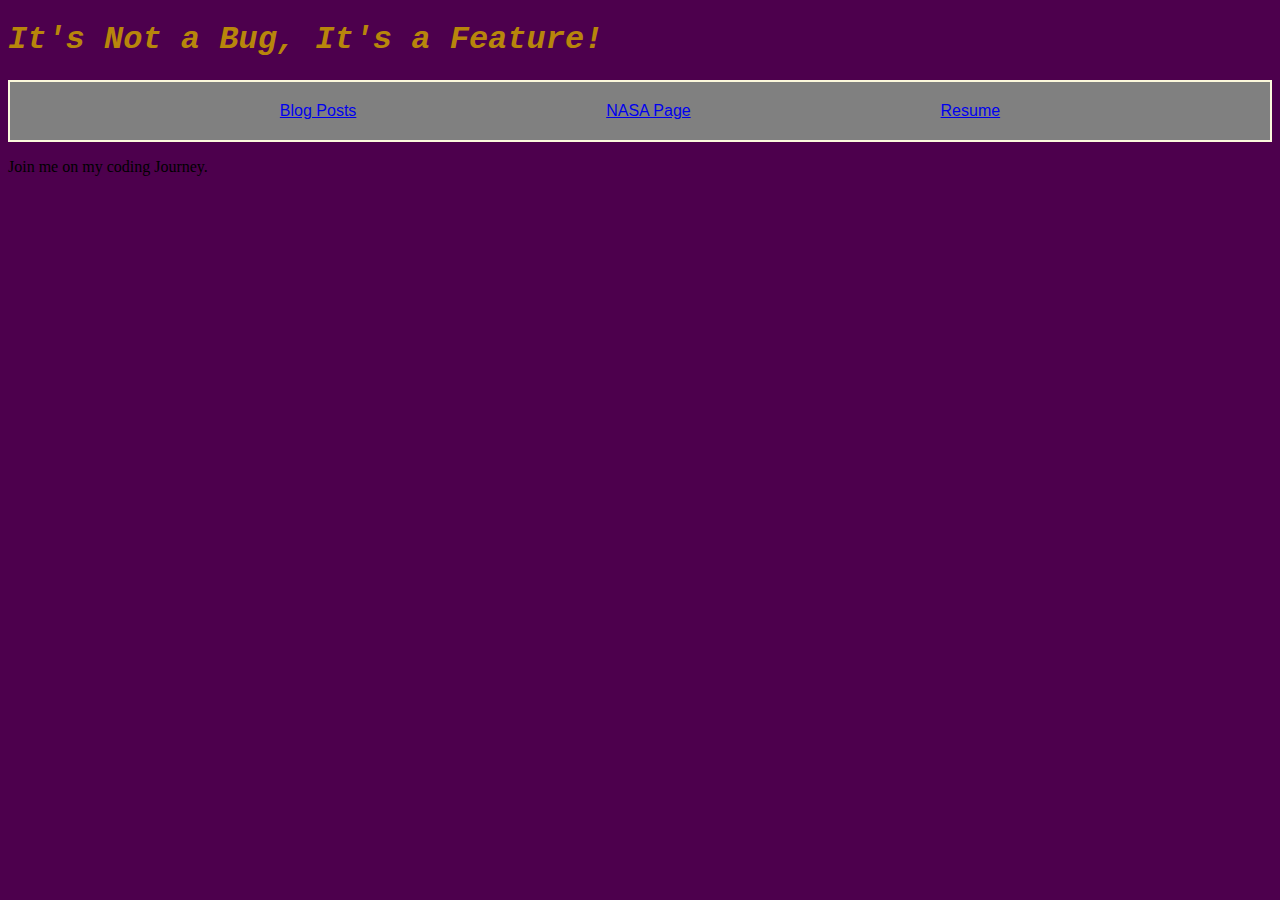
<file: index.html>
<!DOCTYPE html>
<html lang="en">
<head>
    <meta charset="UTF-8">
    <meta http-equiv="X-UA-Compatible" content="IE=edge">
    <meta name="viewport" content="width=device-width, initial-scale=1.0">
    <link rel="stylesheet" href="style.css">
    <title>My Blog</title>
</head>
<body>
    <h1>It's Not a Bug, It's a Feature!</h1>
    <nav>
        <ul class="nav-bar">
            <li class="nav-items"><a href="blog.html">Blog Posts</a></li>
            <li class="nav-items"><a href="nasa.html">NASA Page</a></li>
            <li class="nav-items"><a href="resume.html">Resume</a></li>
        </ul>
    </nav>
    <section class="first-page-section">
        <p>Join me on my coding Journey.</p>
    </section>
    
</body>
</html>
</file>
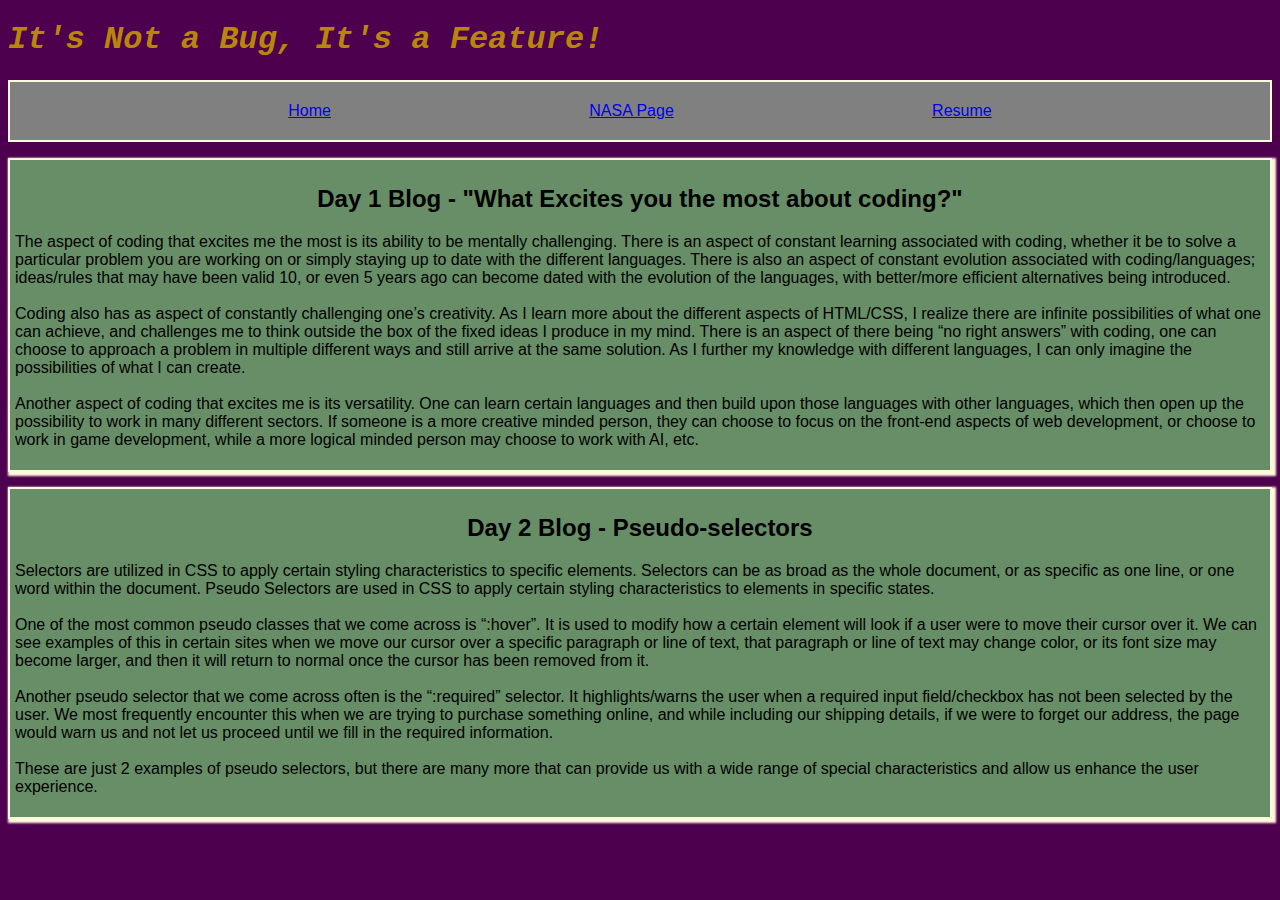
<file: blog.html>
<!DOCTYPE html>
<html lang="en">
<head>
  <meta charset="UTF-8">
  <meta http-equiv="X-UA-Compatible" content="IE=edge">
  <meta name="viewport" content="width=device-width, initial-scale=1.0">
  <link rel="stylesheet" href="style.css">
  <title>Document</title>
</head>
<body>
  <h1>It's Not a Bug, It's a Feature!</h1>
  <section class="posts-page">
      <nav>
        <ul class="nav-bar">
            <li class="nav-items"><a href="index.html">Home</a></li>
            <li class="nav-items"><a href="nasa.html">NASA Page</a></li>
            <li class="nav-items"><a href="resume.html">Resume</a></li>
        </ul>
      </nav>

      <section class="post">
        <h2 class="blog-title">Day 1 Blog - "What Excites you the most about coding?"</h2>
        <p class="questions">The aspect of coding that excites me the most is its ability to be mentally challenging. There is an aspect of constant learning associated with coding, whether it be to solve a particular problem you are working on or simply staying up to date with the different languages. There is also an aspect of constant evolution associated with coding/languages; ideas/rules that may have been valid 10, or even 5 years ago can become dated with the evolution of the languages, with better/more efficient alternatives being introduced. 
          <br>
          <br>
          Coding also has as aspect of constantly challenging one’s creativity. As I learn more about the different aspects of HTML/CSS, I realize there are infinite possibilities of what one can achieve, and challenges me to think outside the box of the fixed ideas I produce in my mind. There is an aspect of there being “no right answers” with coding, one can choose to approach a problem in multiple different ways and still arrive at the same solution. As I further my knowledge with different languages, I can only imagine the possibilities of what I can create. 
          <br>
          <br>
          Another aspect of coding that excites me is its versatility. One can learn certain languages and then build upon those languages with other languages, which then open up the possibility to work in many different sectors. If someone is a more creative minded person, they can choose to focus on the front-end aspects of web development, or choose to work in game development, while a more logical minded person may choose to work with AI, etc.
          </p>
      </section>

      <section class="post">
        <h2 class="blog-title">Day 2 Blog - Pseudo-selectors</h2>
        <p class="questions">Selectors are utilized in CSS to apply certain styling characteristics to specific elements. Selectors can be as broad as the whole document, or as specific as one line, or one word within the document. Pseudo Selectors are used in CSS to apply certain styling characteristics to elements in specific states.
          <br>
          <br>
          One of the most common pseudo classes that we come across is “:hover”. It is used to modify how a certain element will look if a user were to move their cursor over it. We can see examples of this in certain sites when we move our cursor over a specific paragraph or line of text, that paragraph or line of text may change color, or its font size may become larger, and then it will return to normal once the cursor has been removed from it. 
          <br>
          <br>
          Another pseudo selector that we come across often is the “:required” selector. It highlights/warns the user when a required input field/checkbox has not been selected by the user. We most frequently encounter this when we are trying to purchase something online, and while including our shipping details, if we were to forget our address, the page would warn us and not let us proceed until we fill in the required information.
          <br>
          <br>
          These are just 2 examples of pseudo selectors, but there are many more that can provide us with a wide range of special characteristics and allow us enhance the user experience.
        </p>
      </section>

  </section>
</body>
</html>
</file>
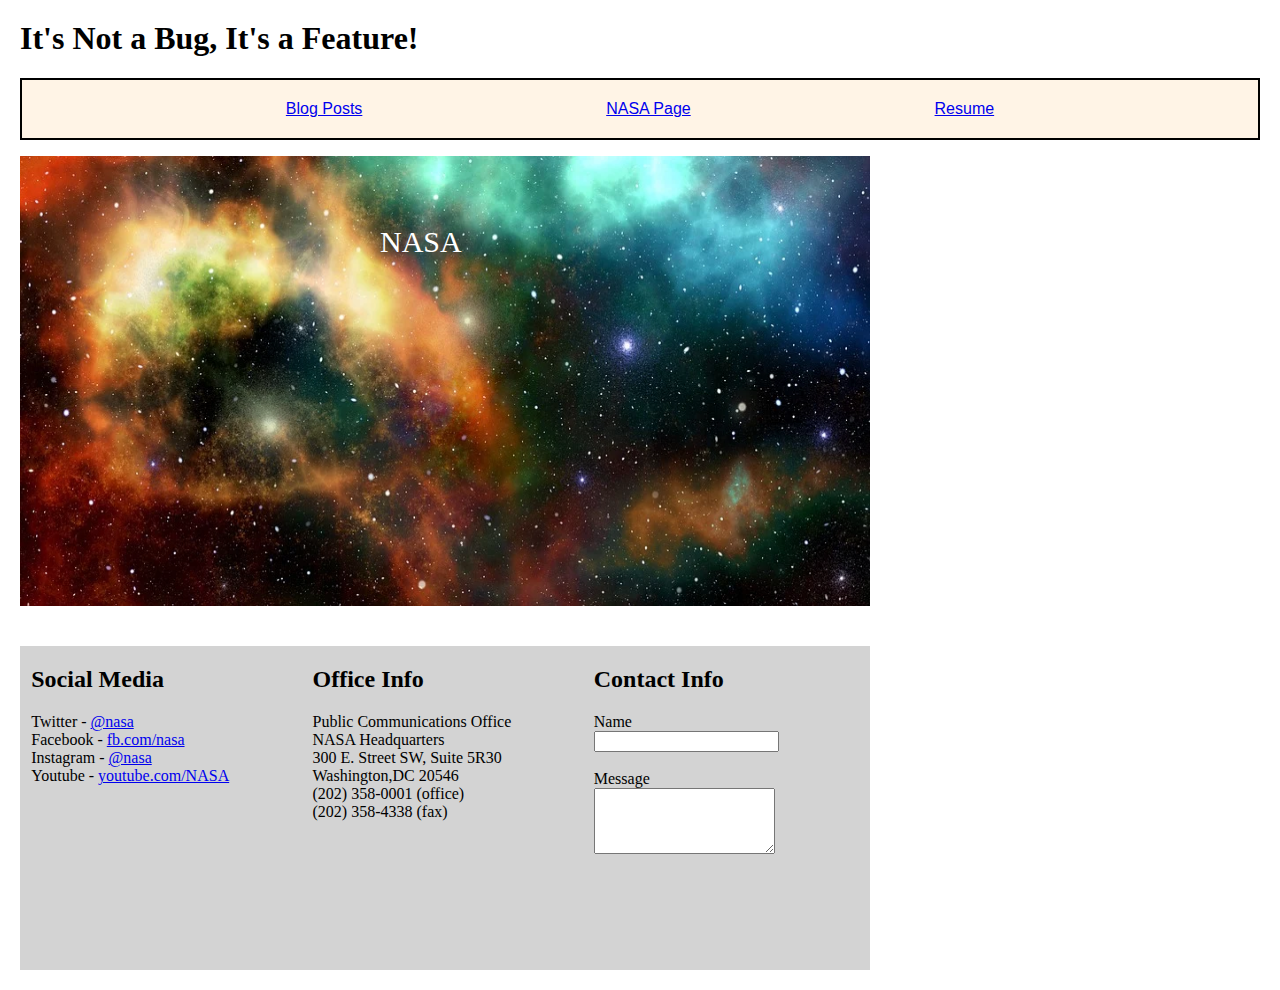
<file: nasa.html>
<html lang="en">
<head>
    <meta charset="UTF-8">
    <meta http-equiv="X-UA-Compatible" content="IE=edge">
    <meta name="viewport" content="width=device-width, initial-scale=1.0">
    <link rel="stylesheet" href="nasastylesheet.css">
    <title>NASA Page</title>
</head>
<body>
    <h1>It's Not a Bug, It's a Feature!</h1>
    <nav>
        <ul class="nav-bar">
            <li class="nav-items"><a href="blog.html">Blog Posts</a></li>
            <li class="nav-items"><a href="nasa.html">NASA Page</a></li>
            <li class="nav-items"><a href="resume.html">Resume</a></li>
        </ul>
    </nav>
    <div class="image-class">
        <img src="universe.webp" alt="Image of Galaxy">
        <div class="centered">NASA</div>
    </div>
    <section class="container-box">
        <section class="info">
            <h2>Social Media</h2>
            <span>Twitter - <a href="https://twitter.com/NASA?ref_src=twsrc%5Egoogle%7Ctwcamp%5Eserp%7Ctwgr%5Eauthor" target="_blank">@nasa</a></span>
            <span>Facebook - <a href="https://www.facebook.com/NASA/" target="_blank">fb.com/nasa</a></span> 
            <span>Instagram - <a href="https://www.instagram.com/nasa/?hl=en" target="_blank">@nasa</a></span>
            <span>Youtube - <a href="https://www.youtube.com/channel/UCLA_DiR1FfKNvjuUpBHmylQ" target="_blank">youtube.com/NASA</a></span>
        </section>
        <section class="info">
            <h2>Office Info</h2>
            <span>Public Communications Office</span> 
            <span>NASA Headquarters </span>
            <span>300 E. Street SW, Suite 5R30 </span>
            <span>Washington,DC 20546 </span>
            <span>(202) 358-0001 (office) </span>
            <span>(202) 358-4338 (fax)</span>
        </section>
        <section class="info">
            <h2>Contact Info</h2>
            <section class="input-info">
                <label for="name-input">Name</label>
                <br>
                <input type="text" id="name-input">
                <br>
                <br>
                <label for="message">Message</label>
                <br>
                <textarea name="" id="message" cols="20" rows="4"></textarea>
            </section>
        </section>
    </section>
    
</body>
</html>
</file>
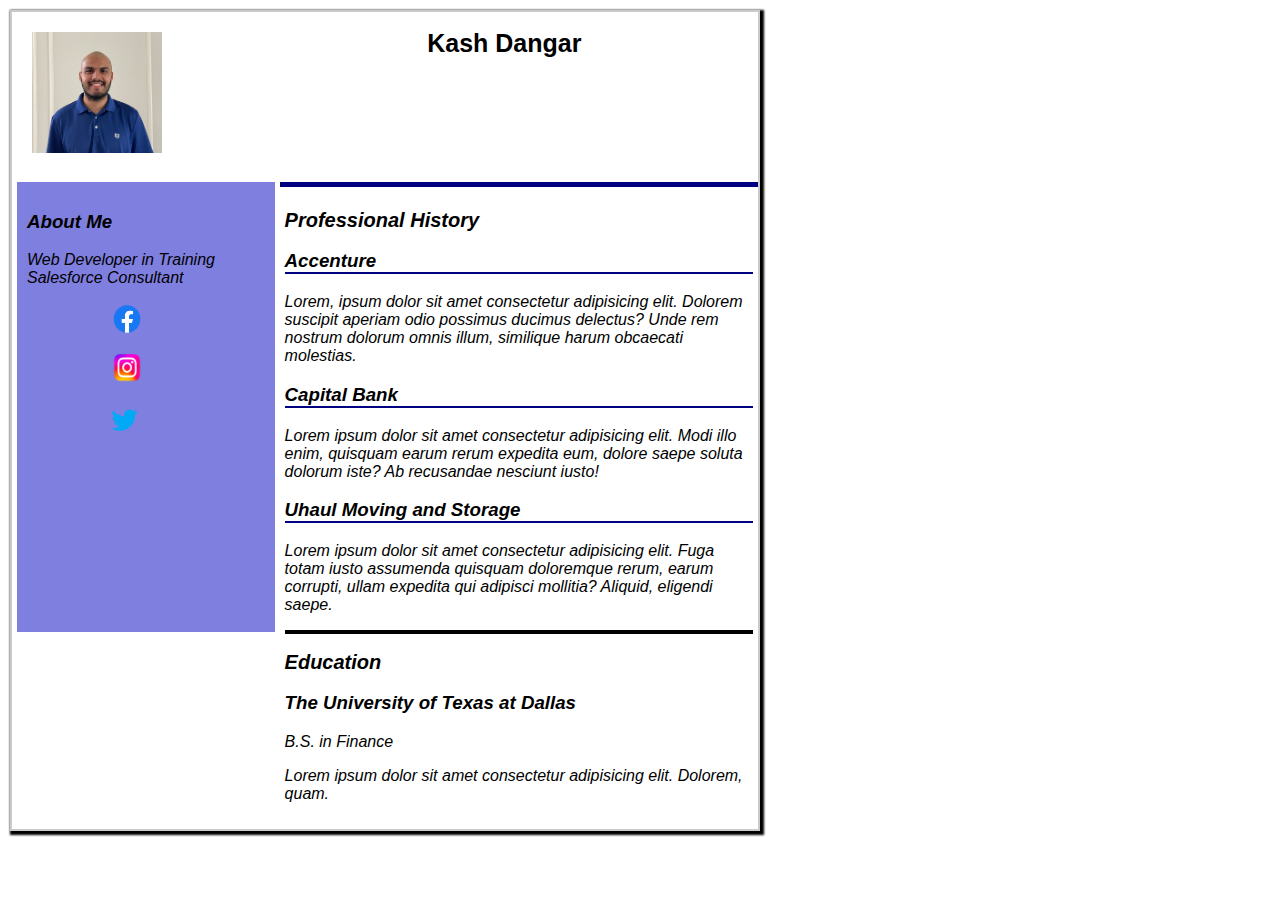
<file: resume.html>
<!DOCTYPE html>
<html lang="en">
<head>
  <meta charset="UTF-8">
  <meta http-equiv="X-UA-Compatible" content="IE=edge">
  <meta name="viewport" content="width=device-width, initial-scale=1.0">
  <link rel="stylesheet" href="resume.css">
  <title>Resume</title>
</head>
<body>
  <section class="top-left-pic">
    <section class="image-section">
      <img class="headshot" src="IMG_1456.jpg" alt="Headshot">
    </section>
    <section class="name">
      <h1>Kash Dangar</h1>
    </section>
  </section>

  <section class="whole-page">
    <section class="right-column">
      <section class="professional-history">
        <h2>Professional History</h2>
        <article class="job-articles">
          <h3 class="work-place">Accenture</h3>
          <p class="job-description">Lorem, ipsum dolor sit amet consectetur adipisicing elit. Dolorem suscipit aperiam odio possimus ducimus delectus? Unde rem nostrum dolorum omnis illum, similique harum obcaecati molestias.</p>
          <h3 class="work-place">Capital Bank</h3>
          <p class="job-description">Lorem ipsum dolor sit amet consectetur adipisicing elit. Modi illo enim, quisquam earum rerum expedita eum, dolore saepe soluta dolorum iste? Ab recusandae nesciunt iusto!</p>
          
          <h3 class="work-place">Uhaul Moving and Storage</h3>
          <p class="job-description">Lorem ipsum dolor sit amet consectetur adipisicing elit. Fuga totam iusto assumenda quisquam doloremque rerum, earum corrupti, ullam expedita qui adipisci mollitia? Aliquid, eligendi saepe.</p>
        </article>

        <h2>Education</h2>
        <article>
          <h3>The University of Texas at Dallas</h3>
          <p>B.S. in Finance</p>
          <p>Lorem ipsum dolor sit amet consectetur adipisicing elit. Dolorem, quam.</p>
        </article>
      </section>
      <section class="educational-history">
      </section>
    </section>

    <section class="left-column">
      <section class="aboutme">
        <h3>About Me</h3>
        <p>Web Developer in Training
          <br>
          Salesforce Consultant
        </p>
      </section>
      <article class="social-media">
        <span><a href=""><img class="facebook-logo" src="Facebook.png" alt="Facebook logo"></a></span>
        <span><a href=""><img class="instagram-logo" src="Instagram.png" alt="Instagram logo"></a></span>
        <span><a href=""><img class="twitter-logo" src="twitter.png" alt="Twitter Logo"></a></span>
      </article>
      <section class="contact-info">
      </section>
    </section>
  </section>
  
</body>
</html>
</file>
<file: style.css>
body{
    background-color: rgb(77, 0, 77);
}

h1{
    font-family: 'Courier New', Courier, monospace;
    font-style: oblique;
    color: darkgoldenrod;
}

.nav-bar{
    border: 2px solid rgb(252, 249, 220);
    list-style-type: none;
    display: flex;
    justify-content: space-evenly;
    background-color: grey;
    padding: 20px;
    font-family: 'Gill Sans', 'Gill Sans MT', Calibri, 'Trebuchet MS', sans-serif;
}

.post{
    border: 2px solid rgb(252, 249, 220);
    background-color: rgb(103, 142, 103);
    box-shadow: 2px 2px 2px 2px rgb(252, 249, 220);
    padding: 5px;
    margin-bottom: 15px;
}

.blog-title{
    font-family: 'Gill Sans', 'Gill Sans MT', Calibri, 'Trebuchet MS', sans-serif;
    display: flex;
    justify-content: center;
}

.questions{
    font-family: 'Lucida Sans', 'Lucida Sans Regular', 'Lucida Grande', 'Lucida Sans Unicode', Geneva, Verdana, sans-serif;
}
</file>
<file: nasastylesheet.css>
.nav-bar{
    border: 2px solid black;
    list-style-type: none;
    display: flex;
    justify-content: space-evenly;
    background-color: rgb(255, 244, 230);
    padding: 20px;
    font-family: 'Gill Sans', 'Gill Sans MT', Calibri, 'Trebuchet MS', sans-serif;
}

body{
    margin: 20px;
  }
  
  img{
    height: 450px;
    width: 850px;
  }
  
  .centered{
    position: absolute;
    top: 225px;
    left: 380px;
    font-family: Cambria, Cochin, Georgia, Times, 'Times New Roman', serif;
    color: white;
    font-size: 30px;
  }
  
  .container-box{
    width: 850px;
    height: 324px;
    background-color: lightgrey;
    margin-top: 40px;
    display: flex;
    justify-content: space-evenly;
  }
  
  .info{
    width: 270px;
    padding-left: 5px;
  }
  
  span{
    display: block;
    font-family: Cambria, Cochin, Georgia, Times, 'Times New Roman', serif;
  }
  
  .input-info, h2{
    font-family: Cambria, Cochin, Georgia, Times, 'Times New Roman', serif;
  }
</file>
<file: resume.css>
* { box-sizing: border-box; }

h1{
  display: flex;
  justify-content: center;
  font-family: 'Trebuchet MS', 'Lucida Sans Unicode', 'Lucida Grande', 'Lucida Sans', Arial, sans-serif;
  font-size: 25px;
}

h2{
  font-size: 20px;
}

body{
  margin: 10px;
  max-width: 750px;
  max-height: 1250px;
  border: 2px solid rgb(202, 202, 202);
  box-shadow: 2px 2px 2px 2px black;
}

.whole-page{
  display: grid;
  grid-template-columns: 35% 65%;
  grid-template-rows: 25% 25% 25% 25%;
  font-family: 'Trebuchet MS', 'Lucida Sans Unicode', 'Lucida Grande', 'Lucida Sans', Arial, sans-serif;
  font-style: oblique;
  padding: 5px;
  column-gap: 5px;
}

.right-column{
  border-top: 5px solid navy;
  grid-column: 2/3;
  grid-row: 1/5;
  /* background-color: rgb(255, 203, 197); */
  padding: 5px;
  height: auto;
}

.left-column{
  /* border-right: 2px solid navy; */
  grid-column: 1/2;
  grid-row: 1/5;
  background-color: rgb(127, 127, 223);
  padding: 10px;
  height: 50vh;
  font-family: 'Trebuchet MS', 'Lucida Sans Unicode', 'Lucida Grande', 'Lucida Sans', Arial, sans-serif;
  font-style: oblique;

}

.work-place{
  border-bottom: 2px solid navy;
  font-family: 'Trebuchet MS', 'Lucida Sans Unicode', 'Lucida Grande', 'Lucida Sans', Arial, sans-serif;
  font-style: oblique;
}



.job-articles{
  border-bottom: 4px solid black;
}

.social-media{
  display: grid;
  grid-template-rows: 33% 33% 33%;
  padding-left: 5px;
}

.top-left-pic{
  display: grid;
  grid-template-columns: 33% 66%;
}

.headshot{
  max-height: 250px;
  max-width: 170px;
  padding: 20px;
}


.twitter-logo, .instagram-logo, .facebook-logo{
  max-width: 50px;
  max-height: 50px;
  padding-bottom: 15px;
  /* padding-left: 5px; */
  margin-left: 70px;
}

.twitter-logo{
  margin-left: 75px;
}
</file>
